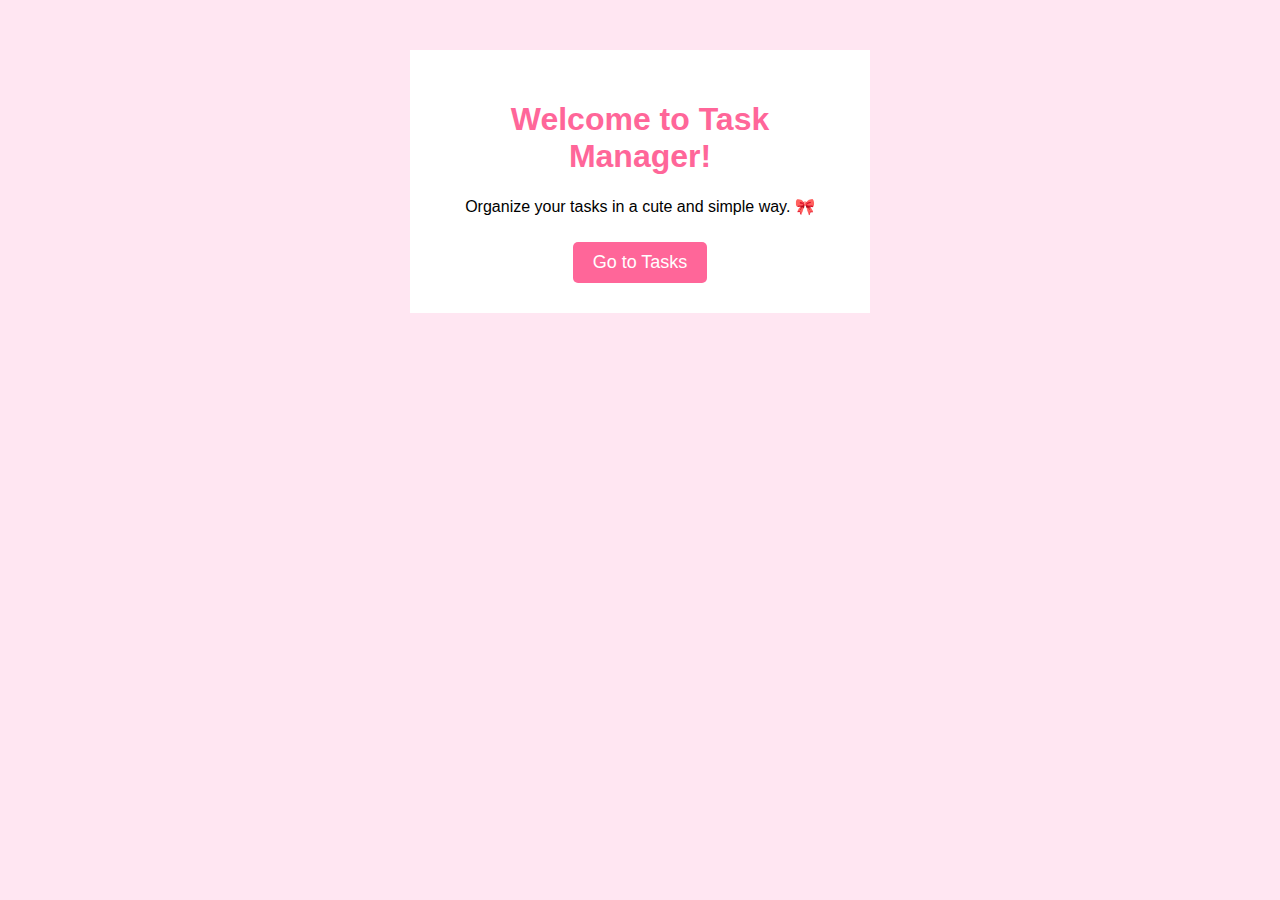
<file: index.html>
<!DOCTYPE html>
<html lang="en">
<head>
    <meta charset="UTF-8">
    <meta name="viewport" content="width=device-width, initial-scale=1.0">
    <title>Welcome to Task Manager</title>
    <link rel="stylesheet" href="style.css">
</head>
<body>
    <div class="home-container">
        <h1>Welcome to Task Manager!</h1>
        <p>Organize your tasks in a cute and simple way. 🎀</p>
        <a href="tasks.html" class="start-button">Go to Tasks</a>
    </div>
</body>
</html>
</file>
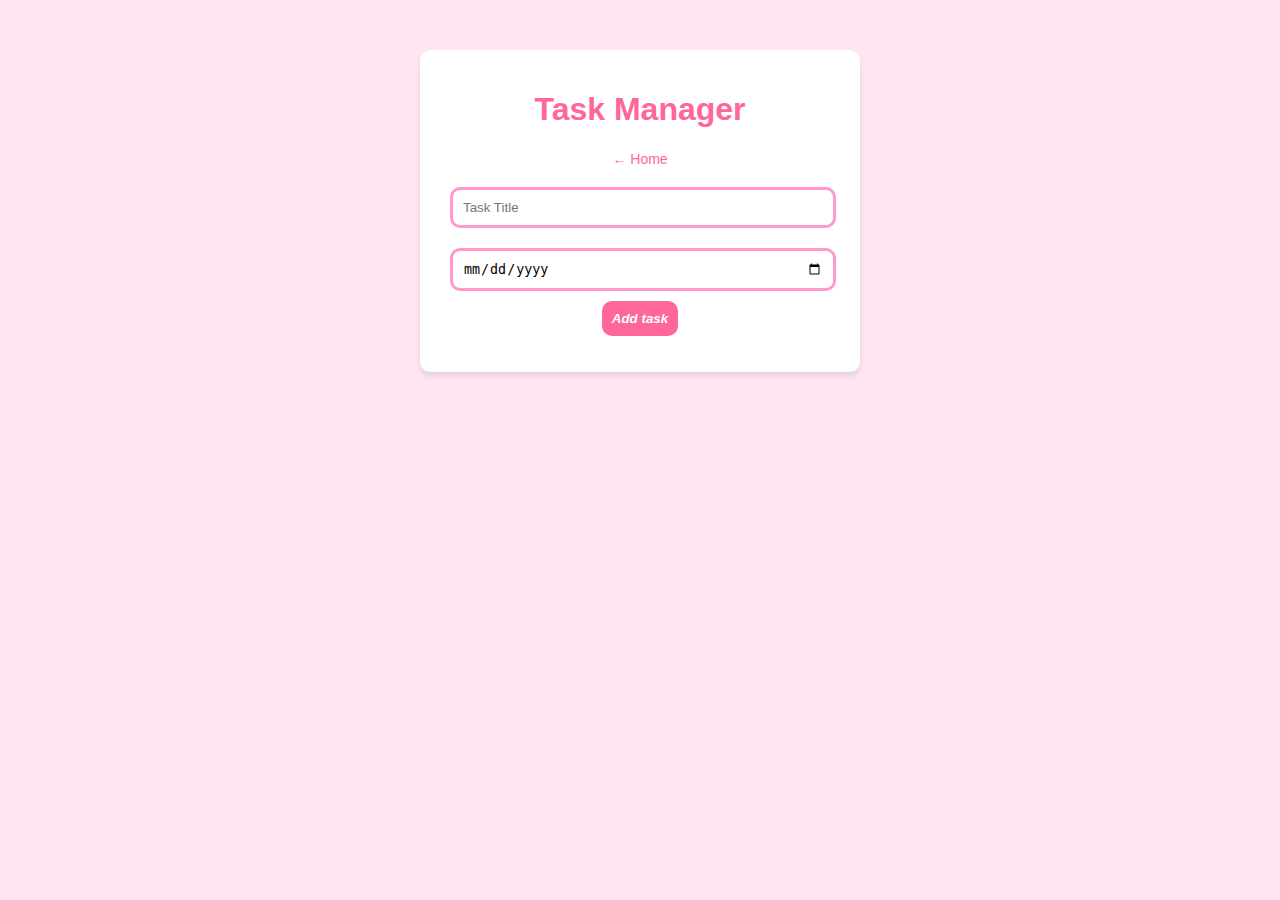
<file: tasks.html>
<!DOCTYPE html>
<html lang="en">
<head>
    <meta charset="UTF-8">
    <meta name="viewport" content="width=device-width, initial-scale=1.0">
    <title>Task Manager</title>
    <link rel="stylesheet" href="style.css">
</head>
<body>
    <div class="container">
        <h1>Task Manager</h1>
        <a href="index.html" class="back-button">← Home</a>

        <input type="text" id="taskTitle" placeholder="Task Title">
        <input type="date" id="taskDate">
        <button onclick="addTask()">
            <b><i>Add task</i></b>
       </button>

        <ul id="taskList"></ul>
    </div>

    <script src="script.js"></script>
</body>
</html>
</file>
<file: style.css>
.home-container {
    background: white;
    padding: 30px;
    max-width: 400px;
    margin: auto}

.start-button {
    display: inline-block;
    background-color: #ff6699;
    color: white;
    padding: 10px 20px;
    margin-top: 10px;
    text-decoration: none;
    border-radius: 5px;
    font-size: 18px;
}

.start-button:hover {
    background-color: #ff3366;
}

.back-button {
    display: inline-block;
    margin-bottom: 10px;
    font-size: 14px;
    text-decoration: none;
    color: #ff6699;
}

.back-button:hover {
    color: #ff3366;
}

body {
    font-family: 'Quicksand', sans-serif;
    background-color: #ffe6f2;
    text-align: center;
    margin: 50px;
}

.container {
    width: 400px;
    margin: auto;
    background: white;
    padding: 20px;
    border-radius: 10px;
    box-shadow: 0px 4px 6px rgba(0, 0, 0, 0.1);
}

h1 {
    color: #ff6699;
    font-size: 2rem;
}

input {
    width: 90%;
    padding: 10px;
    margin: 10px;
    border: solid #ff99cc;
    border-radius: 10px;
}

button {
    padding: 10px;
    background-color: #ff6699;
    color: white;
    border: none;
    border-radius: 10px;
    cursor: pointer;
}

button:hover {
    color: #ff3366;
}

select {
    padding: 8px;
    background-color: #ff99cc;
    border: none;
    border-radius: 5px;
    color: white;
    font-size: 14px;
    cursor: pointer;
    margin-top: 10px;
}

select:hover {
    background-color: #ff6699;
}

ul {
    list-style: none;
    padding: 0;
}

li {
    background: #ffccdd;
    padding: 10px;
    margin: 10px;
    border-radius: 10px;
    position: relative;
}

button.checkmark {
    background: none;
    border: none;
    color: #ffffff;
    font-size: 20px;
    position: absolute;
    top: 1%;
    left: 1px;
    cursor: pointer;
}

button.checkmark:hover {
    color: #4CAF50;
}

.delete {
    background: none;
    color: #fafafa;
    border: none;
    font-size: 18px;
    font-weight: bold;
    position: absolute;
    top: 1px;
    right: 3px;
    cursor: pointer;
}

.delete:hover {
    color: #ff0044;
}


.overdue {
    background: #ff9191;
}

.due-soon {
    background: #ffdc95; 
}

.upcoming {
    background: #c5f5c5;
}
</file>
